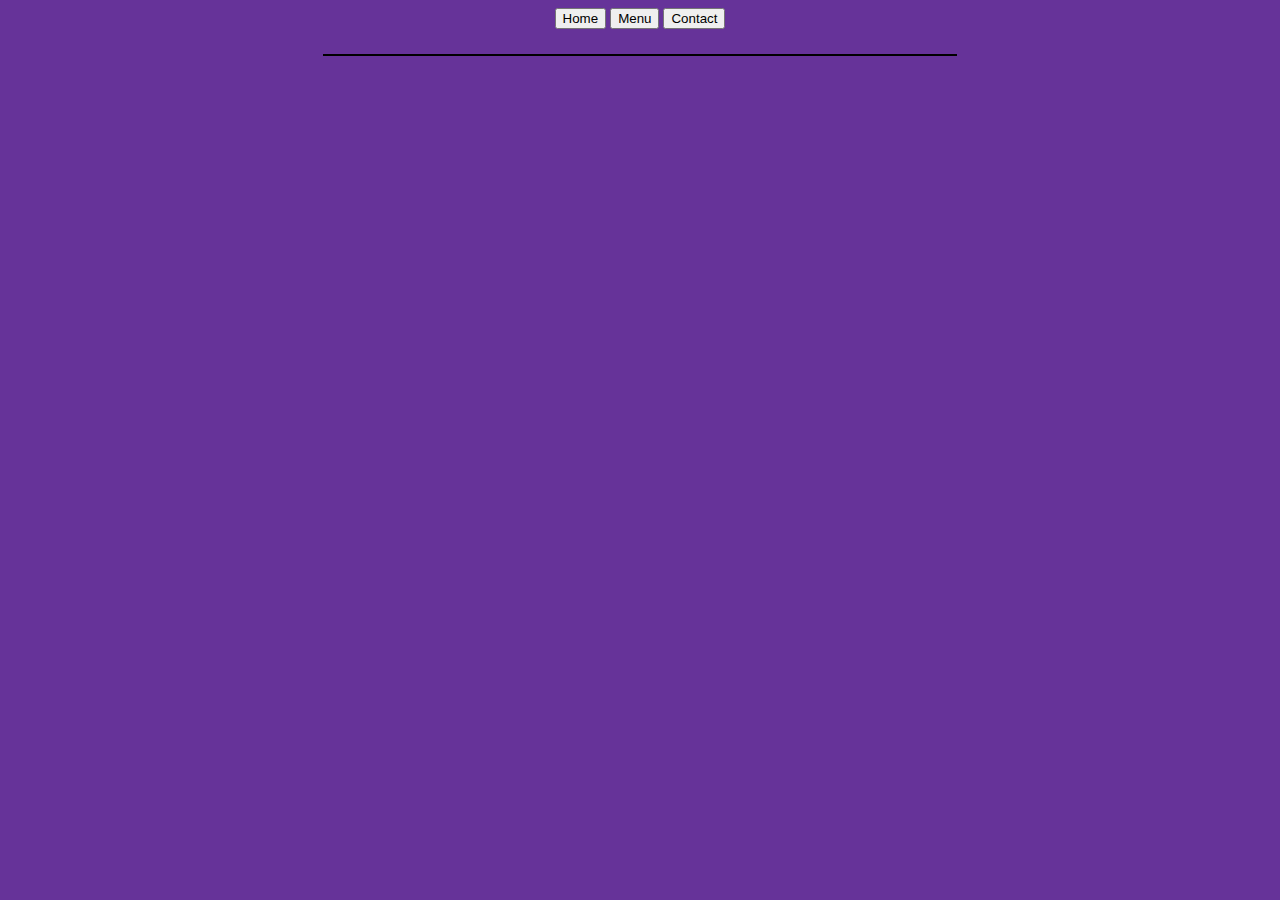
<file: index.html>
<!DOCTYPE html>
<html lang="en">
<head>
    <meta charset="UTF-8">
    <meta name="viewport" content="width=device-width, initial-scale=1.0">
    <title>Restaurant</title>
<script defer src="main.js"></script></head>
<body>
    <header>
        <nav>
            <button>Home</button>
            <button>Menu</button>
            <button>Contact</button>
        </nav>
    </header>
    <div id="content"></div>
</body>
</html>
</file>
